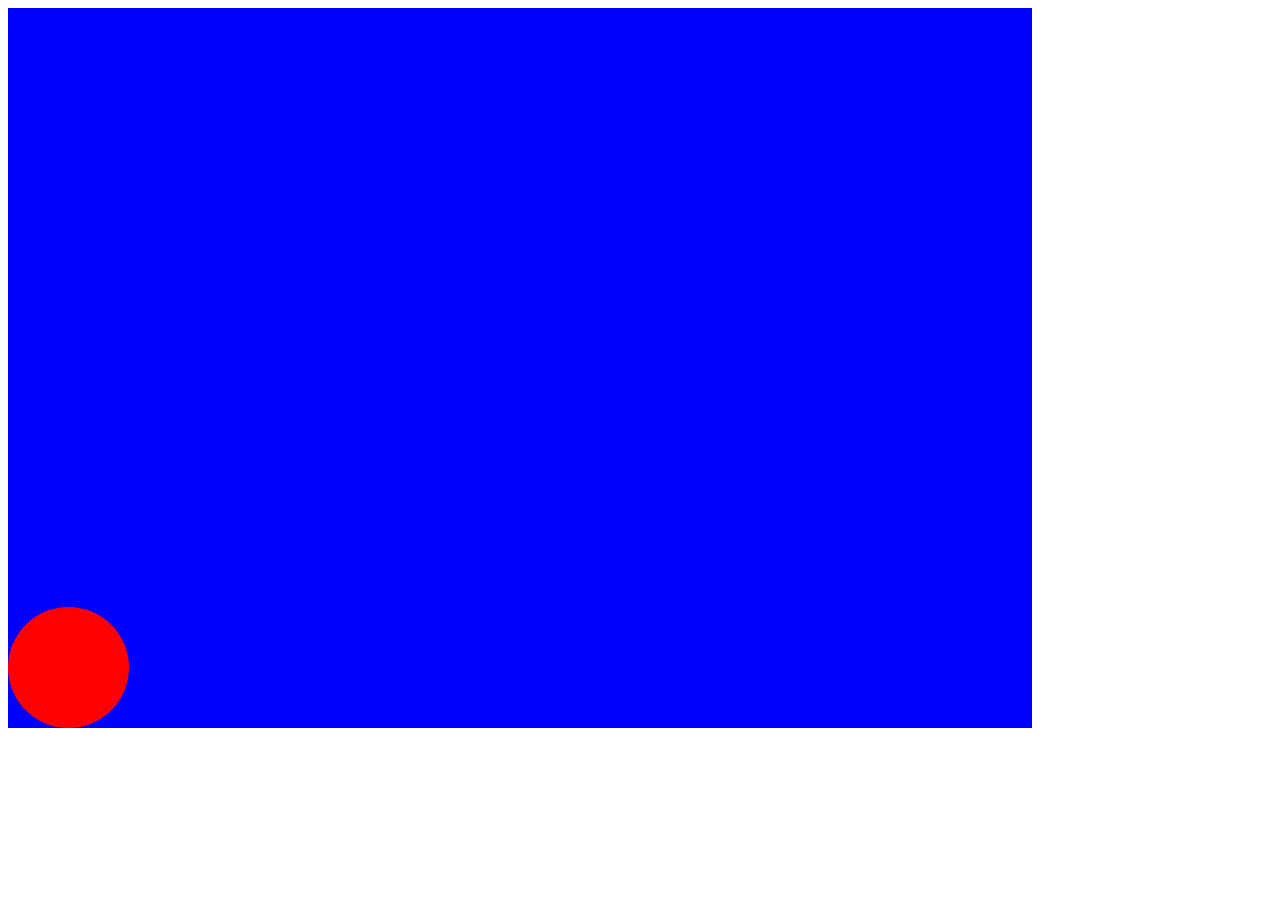
<file: Bounce animation/index.html>
<!doctype html>
<html lang="en">
<head>
    <meta charset="UTF-8">
    <meta name="viewport"
          content="width=device-width, user-scalable=no, initial-scale=1.0, maximum-scale=1.0, minimum-scale=1.0">
    <meta http-equiv="X-UA-Compatible" content="ie=edge">
    <title>Document</title>

    <style>
        .box{
            border-radius: 50%;
            height: 121px;
            width: 121px;
            background-color: red;
            position:absolute;
            bottom: 0;
            left: 0;
            
            animation:  x-bounce 4s ease-in infinite alternate, y-bounce 0.9s ease-out infinite alternate;
        }
        
        .container{
            position:relative;
            height: 80vh;
            width: 80vw;
            background-color: blue;
        }
        
        @keyframes x-bounce {

            from {
                left: 0;
            }
            to {
                left: 100%;
            }
            
        }

        @keyframes y-bounce {

            from {
                bottom: 0;
            }


            to {
                bottom: 100%;
            }

        }
    </style>
</head>
<body>
    
    <div class="container">
        <div class="box"></div>
    </div>
</body>
</html>
</file>
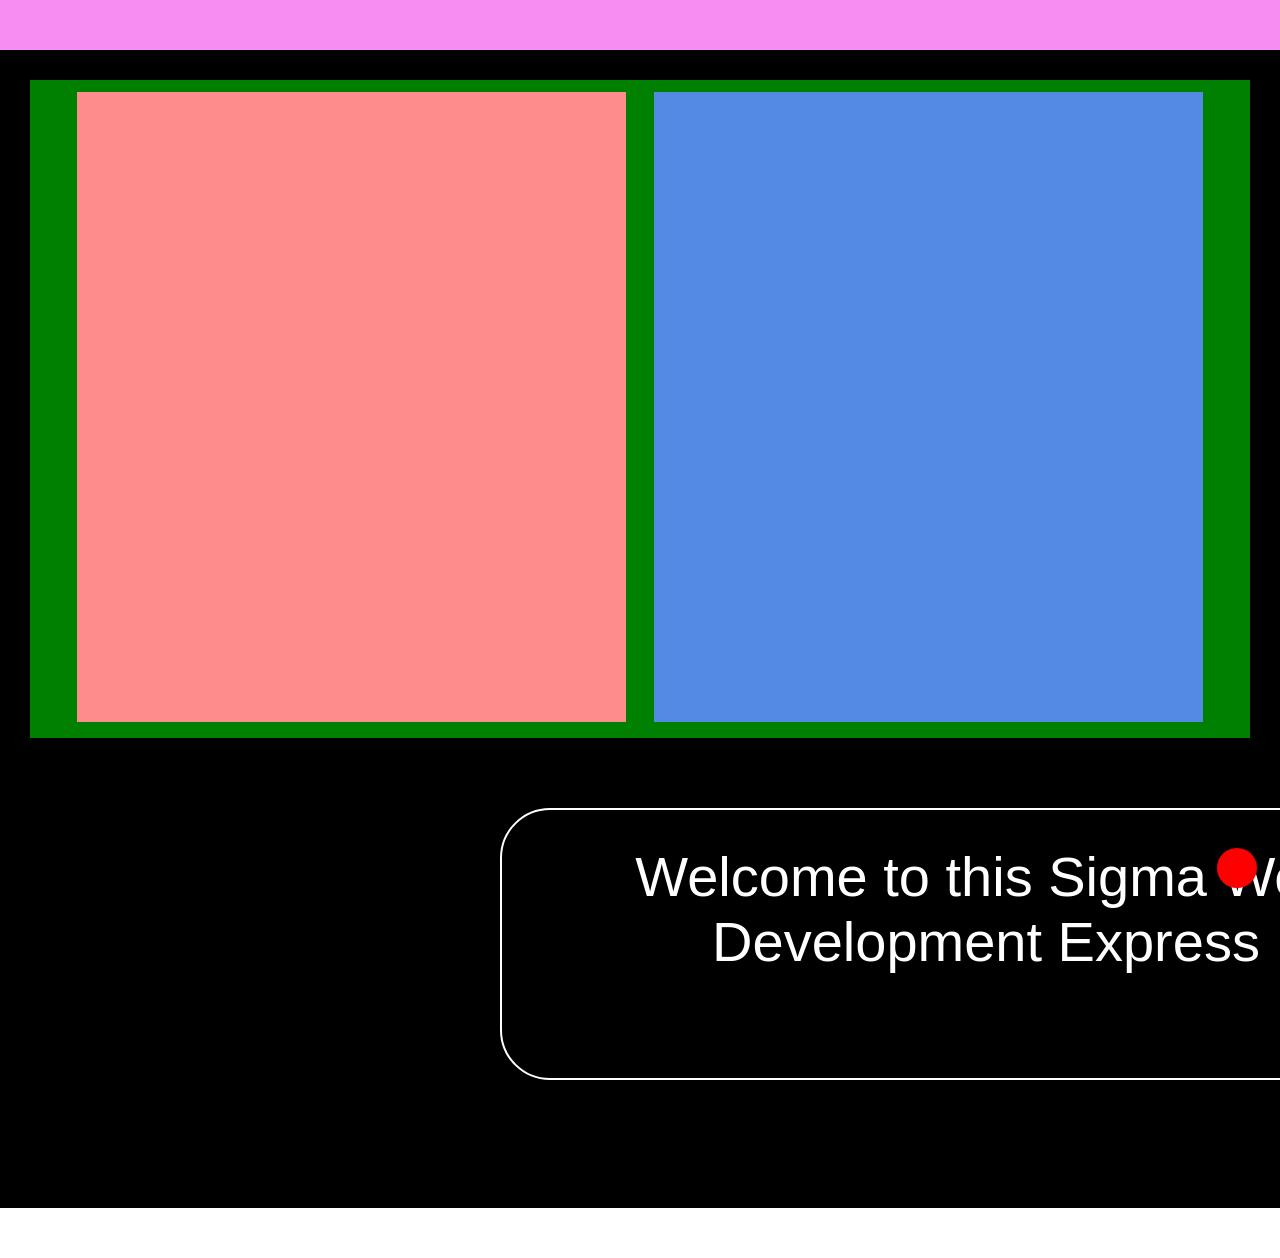
<file: Layout/index.html>
<!DOCTYPE html>
<html lang="en">

<head>
    <meta charset="UTF-8">
    <meta name="viewport" content="width=device-width, initial-scale=1.0">
    <title>Layout</title>
    <style>
        @import url('https://fonts.googleapis.com/css2?family=Geist+Pixel&family=Roboto+Condensed:ital,wght@0,100..900;1,100..900&display=swap');

        :root {
            --nav: rgb(247, 141, 242);
            --container: green;
            --b1: rgb(255, 140, 140);
            --b2: rgb(84, 137, 228);
            --rectangle: rgb(0, 0, 0);
            --footer: white;
        }

        * {
            margin: 0;
            padding: 0;
        }

        body {
            background-color: black;
        }

        .nav {
            position: sticky;
            top: 0px;
            background-color: var(--nav);
            width: 100vw;
            height: 50px;

        }

        .container {
            background-color: var(--container);
            margin: 30px 30px;
            text-align: center;
        }

        .box1 {
            background-color: var(--b1);
            height: 70vh;
            width: 45%;
            display: inline-block;
            margin: 12px 12px;
        }

        .box2 {
            background-color: var(--b2);
            height: 70vh;
            width: 45%;
            display: inline-block;
            margin: 12px 12px;
        }

        .rectangle {
            padding: 34px;
            border: 2px solid white;
            color: white;
            text-align: center;
            font-family: "Geist Pixel", sans-serif;
            font-size: 56px;
            background-color: var(--rectangle);
            border-radius: 50px;
            height: 200px;
            width: 900px;
            position: absolute;
            margin: 40px 500px;
        }
        
        .circle {
            width: 40px;
            height: 40px;
            background-color: #ff0000;
            position: fixed;
            bottom: 12px;
            right: 23px;
            border-radius: 60%;
        }

        .footer {
            background-color: var(--footer);
            width: 100vw;
            height: 50px;
            margin-top: 470px;
        }
    </style>
</head>

<body>

    <div class="nav"></div>

    <div class="container">
        <div class="box1"></div>
        <div class="box2"></div>
    </div>

    <div class="rectangle">
        <p>Welcome to this Sigma Web Development Express</p>
    </div>

    <div class="circle"></div>

    <div class="footer"></div>

</body>

</html>
</file>
